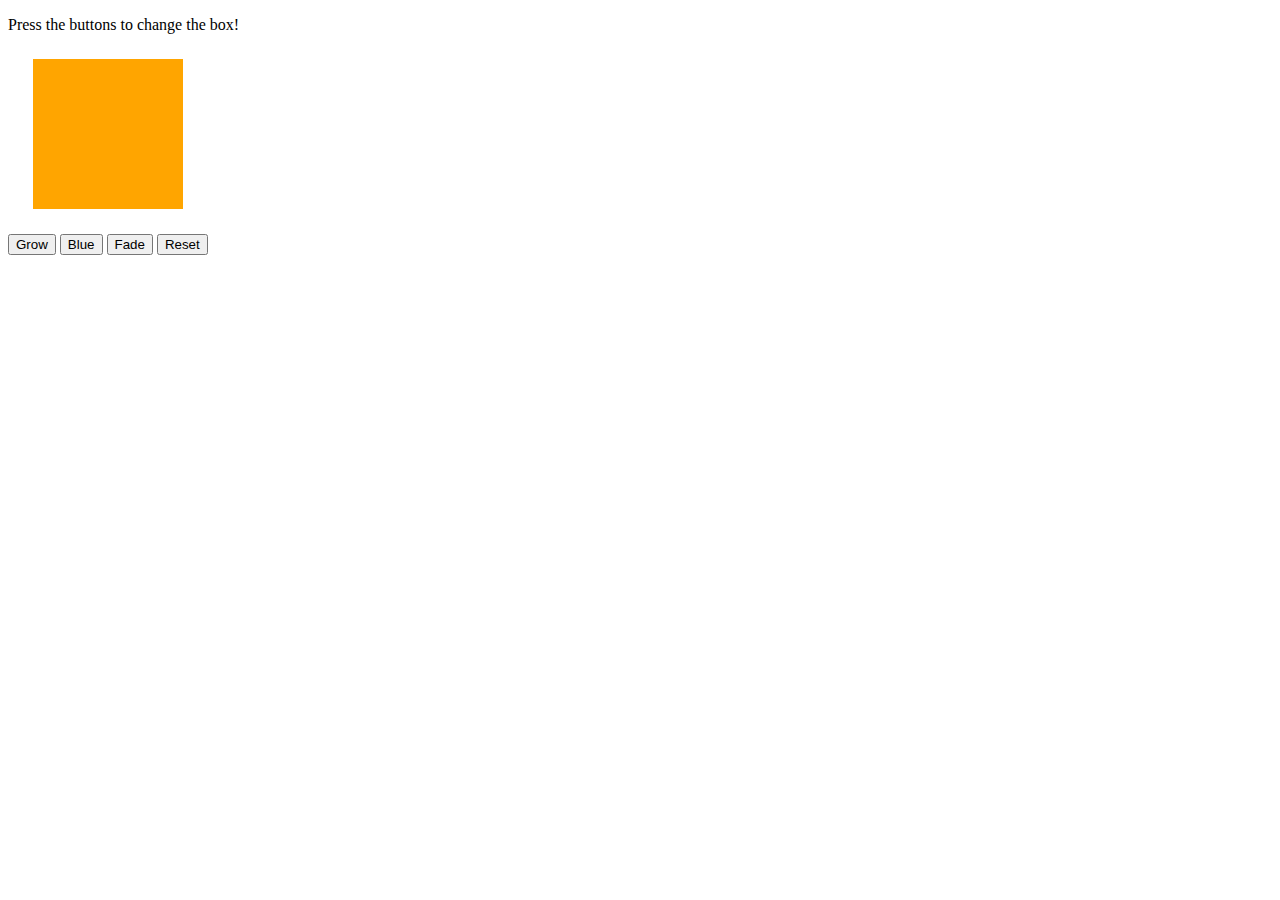
<file: Module-6/index.html>
<!DOCTYPE html>
<html>
<head>
    <title>Watch That Box</title>
    <!-- <script type="text/javascript" src="https://cdnjs.cloudflare.com/ajax/libs/jquery/3.1.0/jquery.min.js"></script> -->
</head>
<body>

    <p>Press the buttons to change the box!</p>

    <div id="box" style="height:150px; width:150px; background-color:orange; margin:25px"></div>

    <button id="button1">Grow</button>
    <button id="button2">Blue</button>
    <button id="button3">Fade</button>
    <button id="button4">Reset</button>

    <script type="text/javascript" src="javascript.js"></script>

</body>
</html>
</file>
